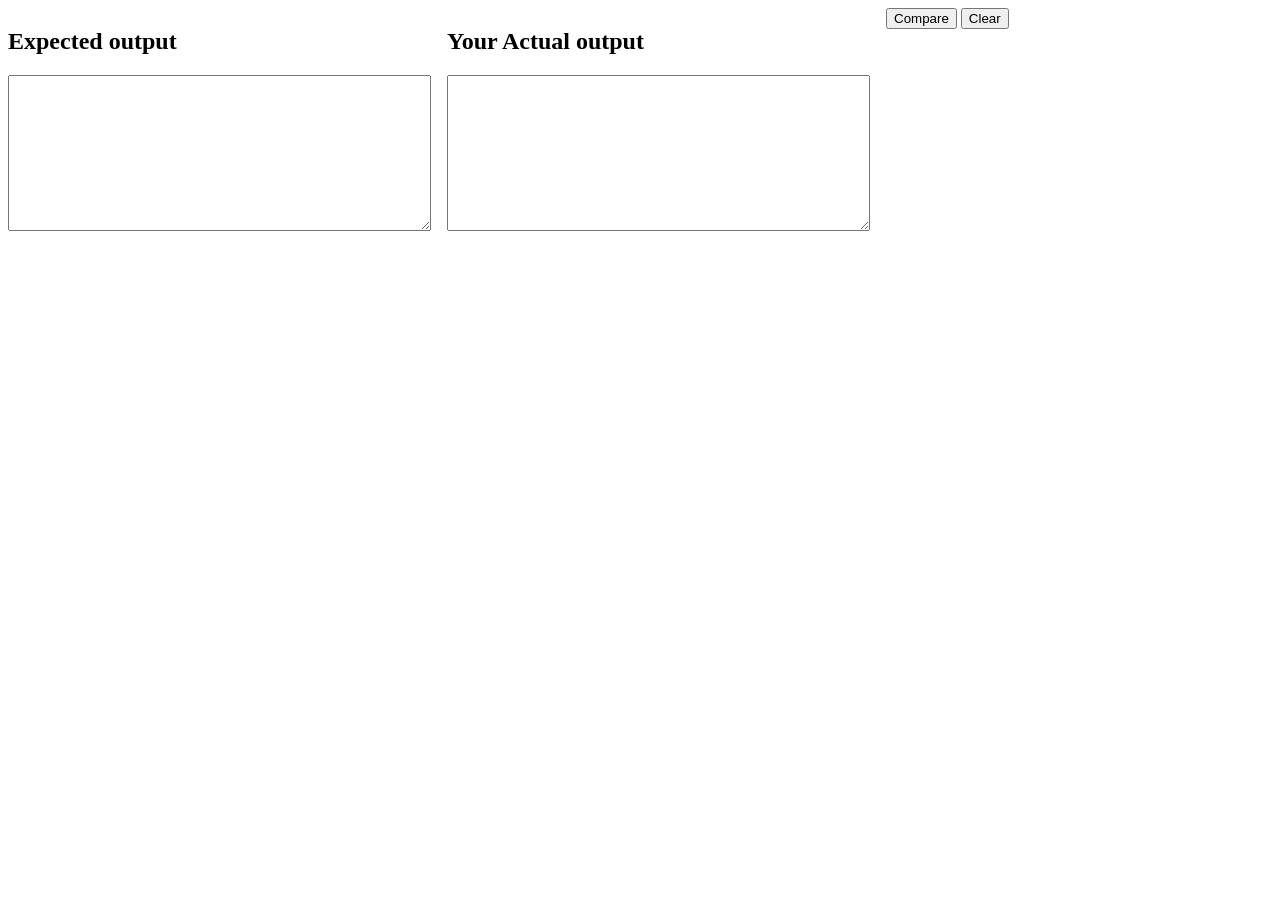
<file: index.html>
<!DOCTYPE html>
<html lang="en">
<head>
    <meta charset="UTF-8">
    <meta name="viewport" content="width=device-width, initial-scale=1.0">
    <title>Document</title>
    <link rel="stylesheet" href="style.css">
</head>
<body>
    <div class="column">
<h2>Expected output</h2>
    <textarea id="expected" rows="10" cols="50"></textarea>
    </div>
    <div class="column">
    <h2>Your Actual output</h2>
    <textarea id="actual" rows="10" cols="50"></textarea>
    </div>
    <div id="compare-area">
    <button id="compare-btn">Compare</button>
    <button id="clear-btn">Clear</button>
    </div>
    <ul id="result"></ul>
    <script src="fuctions.js"></script>
</body>
</html>
</file>
<file: style.css>
.column {
float: left;
margin-right: 1em;
}
#comparearea { clear: left; }
#differences li {
font-family: monospace;
white-space: pre;
}
.nochange { 
    background-color: #ccffcc ; 
    display: flex;
    justify-items: flex-end;
}

.change { background-color: #e5b7b7;
font-weight: bold;}
</file>
